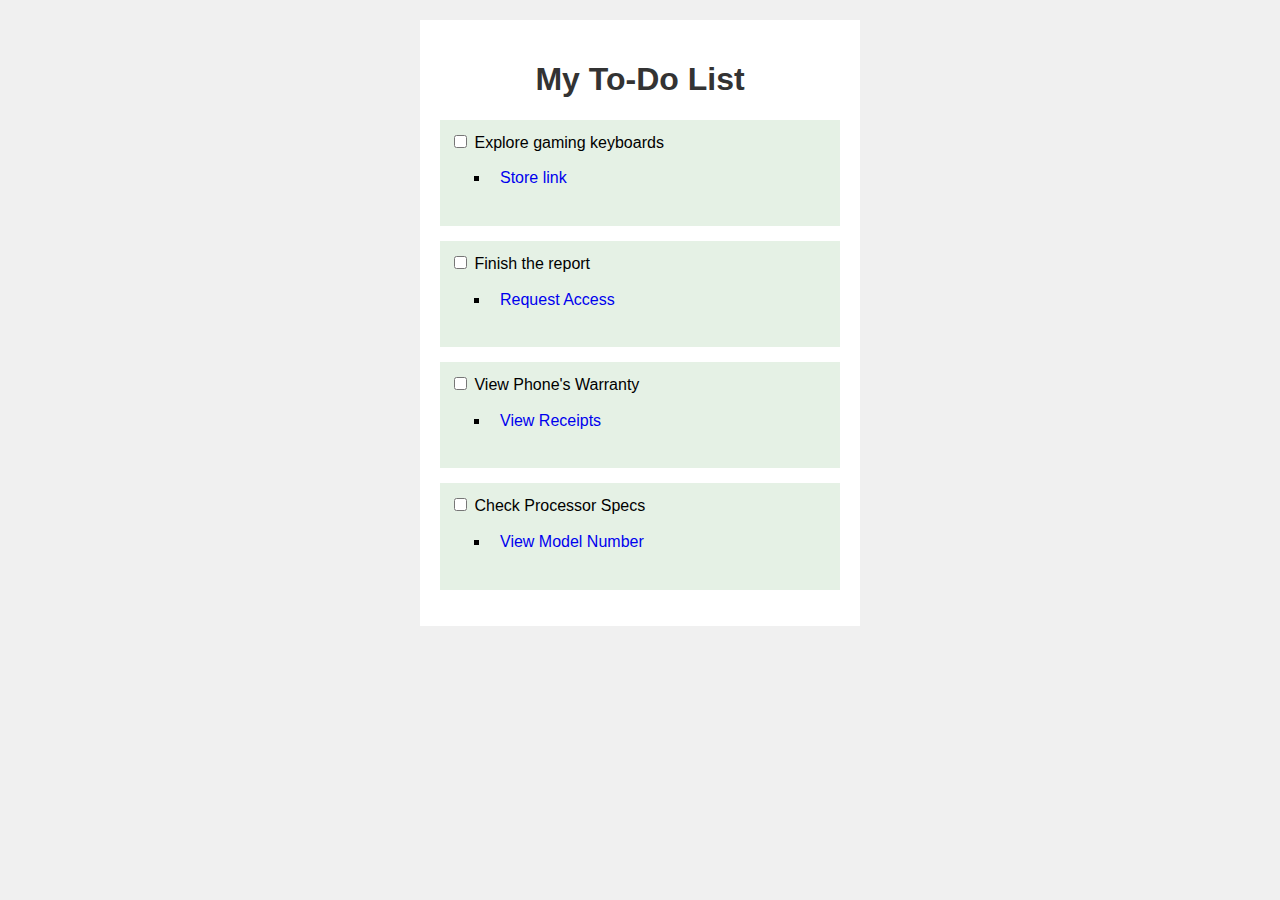
<file: Responsive Web Design Certification/CSS/Build-a-Stylized-To-Do-List/index.html>
<!DOCTYPE html>
<html lang="en">

<head>
    <meta charset="utf-8">
    <title>Styled To-Do List</title>
    <link href="styles.css" rel="stylesheet">
</head>

<body>
    <div class="container">
    <h1>My To-Do List</h1>
  <ul class="todo-list">
      <li>
          <input type="checkbox" id="check1">
          <label for="check1">Explore gaming keyboards</label>
          <ul class="sub-item">
              <li><a href="#" target="_blank" class="sub-item-link">Store link</a></li>
          </ul>
      </li>
            <li>
          <input type="checkbox" id="check2">
          <label for="check2">Finish the report</label>
          <ul class="sub-item">
              <li><a href="#" target="_blank" class="sub-item-link">Request Access</a></li>
          </ul>
      </li>
      <li>
          <input type="checkbox" id="check3">
          <label for="check3">View Phone's Warranty</label>
          <ul class="sub-item">
              <li><a href="#" target="_blank" class="sub-item-link">View Receipts</a></li>
          </ul>
      </li>
            <li>
          <input type="checkbox" id="check4">
          <label for="check4"> Check Processor Specs</label>
          <ul class="sub-item">
              <li><a href="#" target="_blank" class="sub-item-link">View Model Number</a></li>
          </ul>
      </li>
  </ul>
  </div>
</body>

</html>
</file>
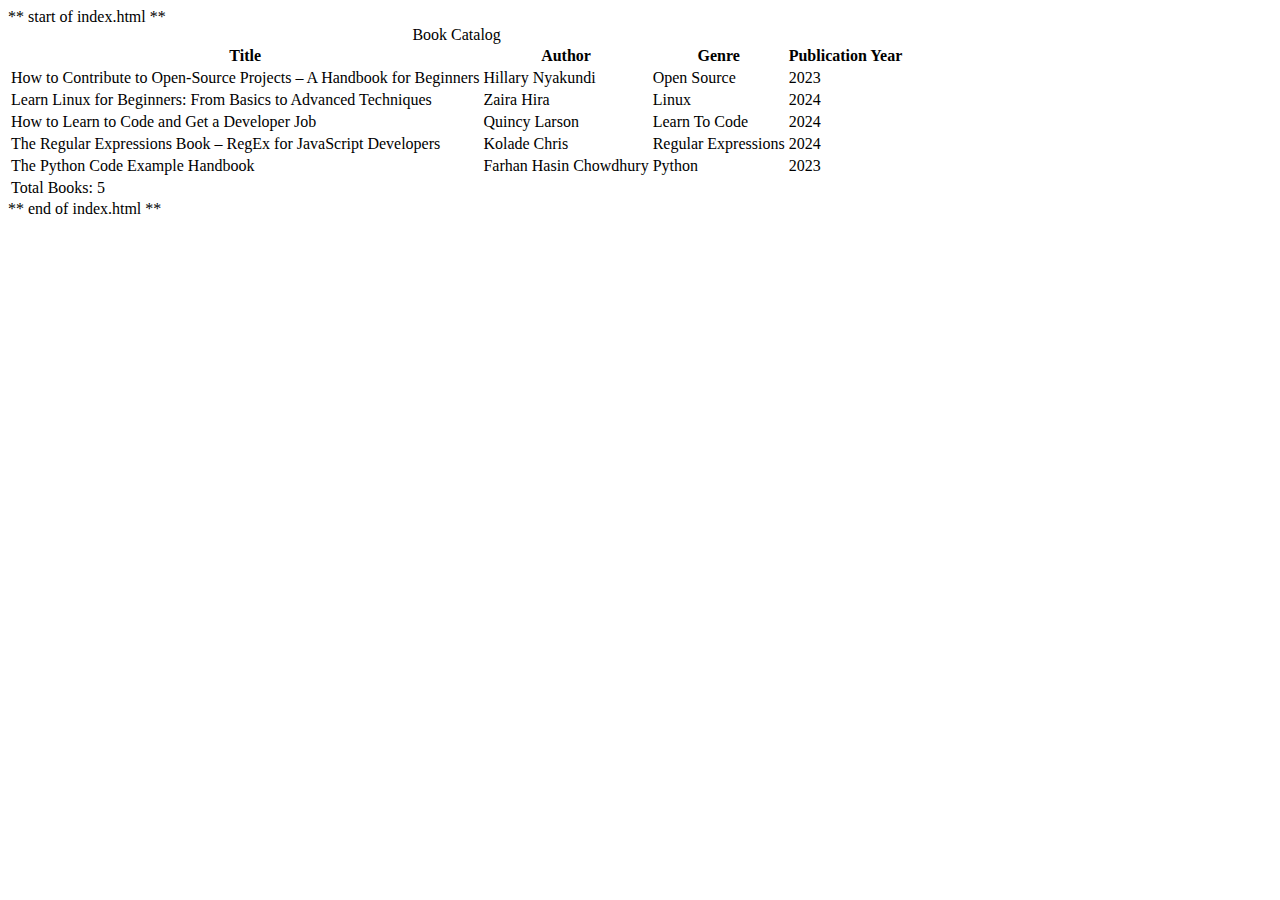
<file: Responsive Web Design Certification/HTML/Build-a-Book-Catalog-Table/index.html>
** start of index.html **

<!DOCTYPE html>
<html lang="en">

<head>
  <meta charset="UTF-8">
  <meta name="viewport" content="width=device-width, initial-scale=1.0">
  <title>Book Catalog</title>
</head>

<body>
  <table>
    <caption>Book Catalog</caption>
    <thead>
      <tr>
        <th>Title</th>
        <th>Author</th>
        <th>Genre</th>
        <th>Publication Year</th>
      </tr>
    </thead>
    <tbody>
      <tr>
         <td>How to Contribute to Open-Source Projects – A Handbook for Beginners</td>
         <td>Hillary Nyakundi</td>
         <td>Open Source</td>
         <td>2023</td>
      </tr>
      <tr>
        <td>Learn Linux for Beginners: From Basics to Advanced Techniques</td>
         <td>Zaira Hira</td>
         <td>Linux</td>
         <td>2024</td>
      </tr>
      <tr>
        <td>How to Learn to Code and Get a Developer Job</td>
         <td>Quincy Larson</td>
         <td>Learn To Code</td>
         <td>2024</td>
      </tr>
      <tr>
        <td>The Regular Expressions Book – RegEx for JavaScript Developers</td>
         <td>Kolade Chris</td>
         <td>Regular Expressions</td>
         <td>2024</td>
      </tr>
      <tr>
        <td>The Python Code Example Handbook</td>
         <td>Farhan Hasin Chowdhury</td>
         <td>Python</td>
         <td>2023</td>
      </tr>
    </tbody>
    <tfoot>
      <tr>
        <td colspan="4">Total Books: 5</td>
      </tr>
    </tfoot>
  </table>
</body>

</html>

** end of index.html **
</file>
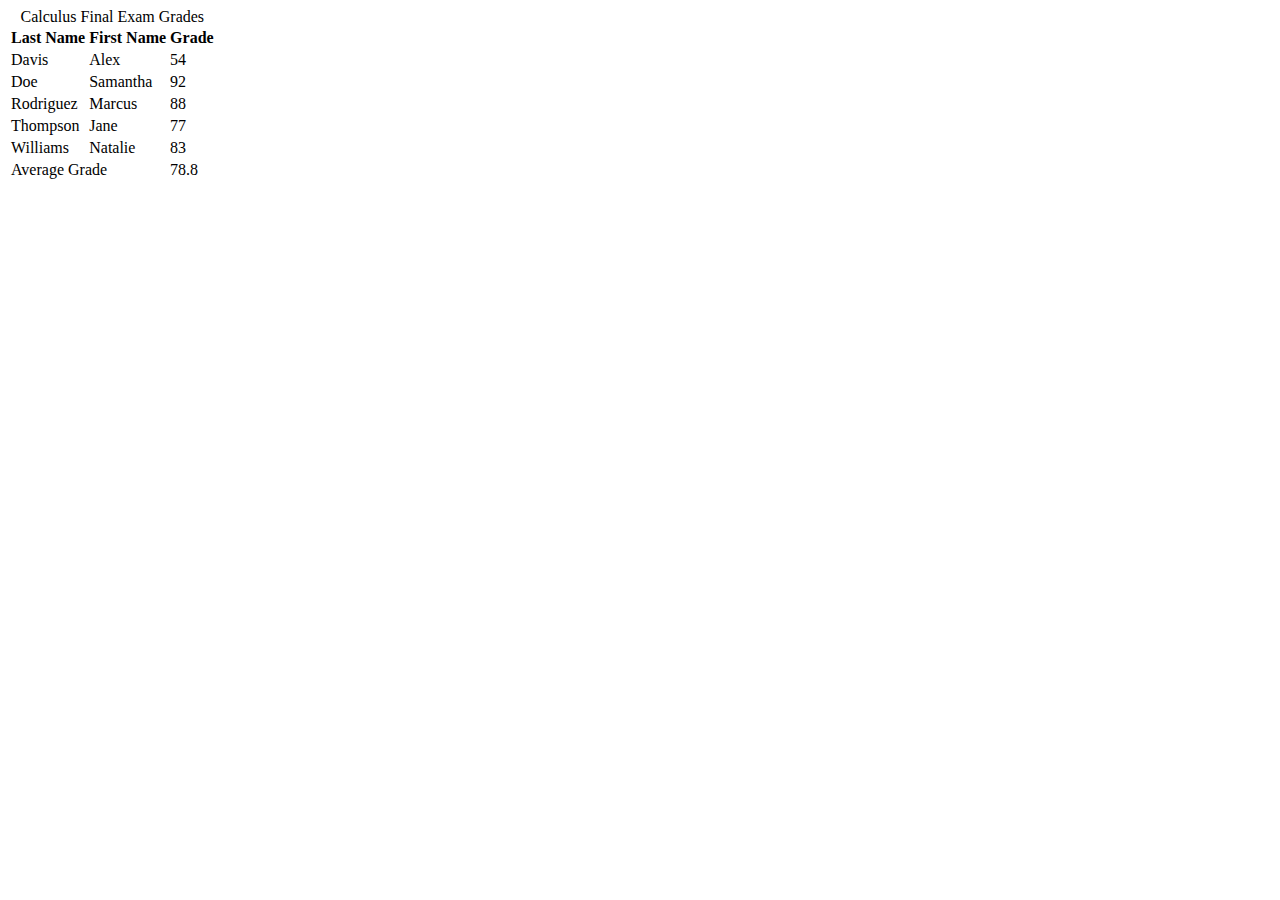
<file: Responsive Web Design Certification/HTML/Build-a-Final-Exams-Table/index.html>
<!DOCTYPE html>
<html lang="en">
  <head>
    <title>Calculus Final Exams Table</title>
    <meta charset="UTF-8" />
  </head>
  <body>
    <table>
      <caption>
        Calculus Final Exam Grades
      </caption>

      <thead>     
        <tr>
          <th>Last Name</th>
          <th>First Name</th>
          <th>Grade</th>
        </tr>
      </thead>

      <tbody>
        <tr>
          <td>Davis</td>
          <td>Alex</td>
          <td>54</td>
        </tr>

        <tr>
          <td>Doe</td>
          <td>Samantha</td>
          <td>92</td>
        </tr>

        <tr>
          <td>Rodriguez</td>
          <td>Marcus</td>
          <td>88</td>
        </tr>

        <tr>
          <td>Thompson</td>
          <td>Jane</td>
          <td>77</td>
        </tr>

        <tr>
          <td>Williams</td>
          <td>Natalie</td>
          <td>83</td>
        </tr>
      </tbody>

      <tfoot>
        <tr>
          <td colspan="2">Average Grade</td>
          <td>78.8</td>
        </tr>
      </tfoot>
    </table>
  </body>
</html>
</file>
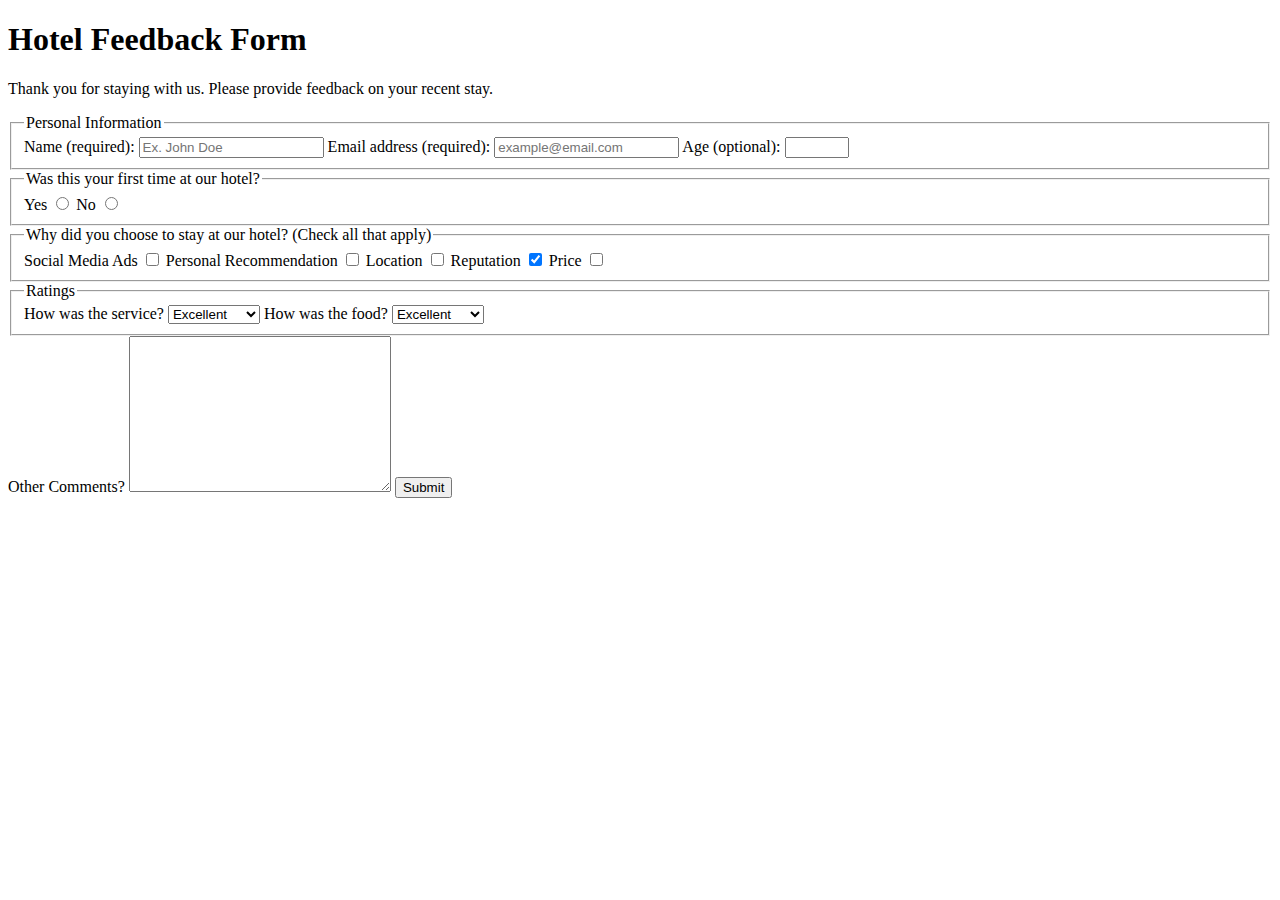
<file: Responsive Web Design Certification/HTML/Build-a-Hotel-Feedback-Form/index.html>
<!DOCTYPE html>
<html lang="en">
  <head>
    <meta charset="UTF-8" />
    <title>Hotel Feedback Form</title>
  </head>
  <body>
    <header>
      <h1>Hotel Feedback Form</h1>
      <p>
        Thank you for staying with us. Please provide feedback on your recent
        stay.
      </p>
    </header>
    <main>
      <form method="POST" action="https://hotel-feedback.freecodecamp.org">
        <fieldset>
          <legend>Personal Information</legend>
          
		  <label for="full-name">Name (required):</label>
          <input type="text" id="full-name" name="name" placeholder="Ex. John Doe" required size="20">

          <label for="email">Email address (required):</label>
          <input
            placeholder="example@email.com"
            required
            id="email"
            type="email"
            name="email"
            size="20"
          />
          
		  <label for="age">Age (optional):</label>
          <input type="number" name="age" id="age" min="3" max="100" />
        </fieldset>

        <fieldset>
          <legend>Was this your first time at our hotel?</legend>
		  
		  <label for="yes-option">Yes</label>
          <input id="yes-option" type="radio" name="hotel-stay" />
          
		  <label for="no-option">No</label>
          <input id="no-option" type="radio" name="hotel-stay" />
        </fieldset>

        <fieldset>
          <legend>
            Why did you choose to stay at our hotel? (Check all that apply)
          </legend>

          <label for="ads">Social Media Ads</label>
          <input type="checkbox" id="ads" name="ads" value="ads" />

          <label for="recommendation">Personal Recommendation</label>
          <input
            type="checkbox"
            id="recommendation"
            name="recommendation"
            value="recommendation"
          />

          <label for="location">Location</label>
          <input type="checkbox" id="location" name="location" value="location" />

          <label for="reputation">Reputation</label>
          <input
            checked
            type="checkbox"
            id="reputation"
            name="reputation"
            value="reputation"
          />

          <label for="price">Price</label>
          <input type="checkbox" id="price" name="price" value="price" />
        </fieldset>

        <fieldset>
          <legend>Ratings</legend>

          <label for="service">How was the service?</label>
          <select name="service" id="service">
            <option value="poor">Poor</option>
            <option value="satisfactory">Satisfactory</option>
            <option value="good">Good</option>
            <option value="very-good">Very Good</option>
            <option selected value="excellent">Excellent</option>
          </select>

          <label for="food">How was the food?</label>
          <select name="food" id="food">
            <option value="poor">Poor</option>
            <option value="satisfactory">Satisfactory</option>
            <option value="good">Good</option>
            <option value="very-good">Very Good</option>
            <option selected value="excellent">Excellent</option>
          </select>
        </fieldset>

        <label for="comments">Other Comments?</label>
        <textarea cols="30" rows="10" name="comments" id="comments"></textarea>
		
        <button type="submit">Submit</button>
      </form>
    </main>
  </body>
</html>
</file>
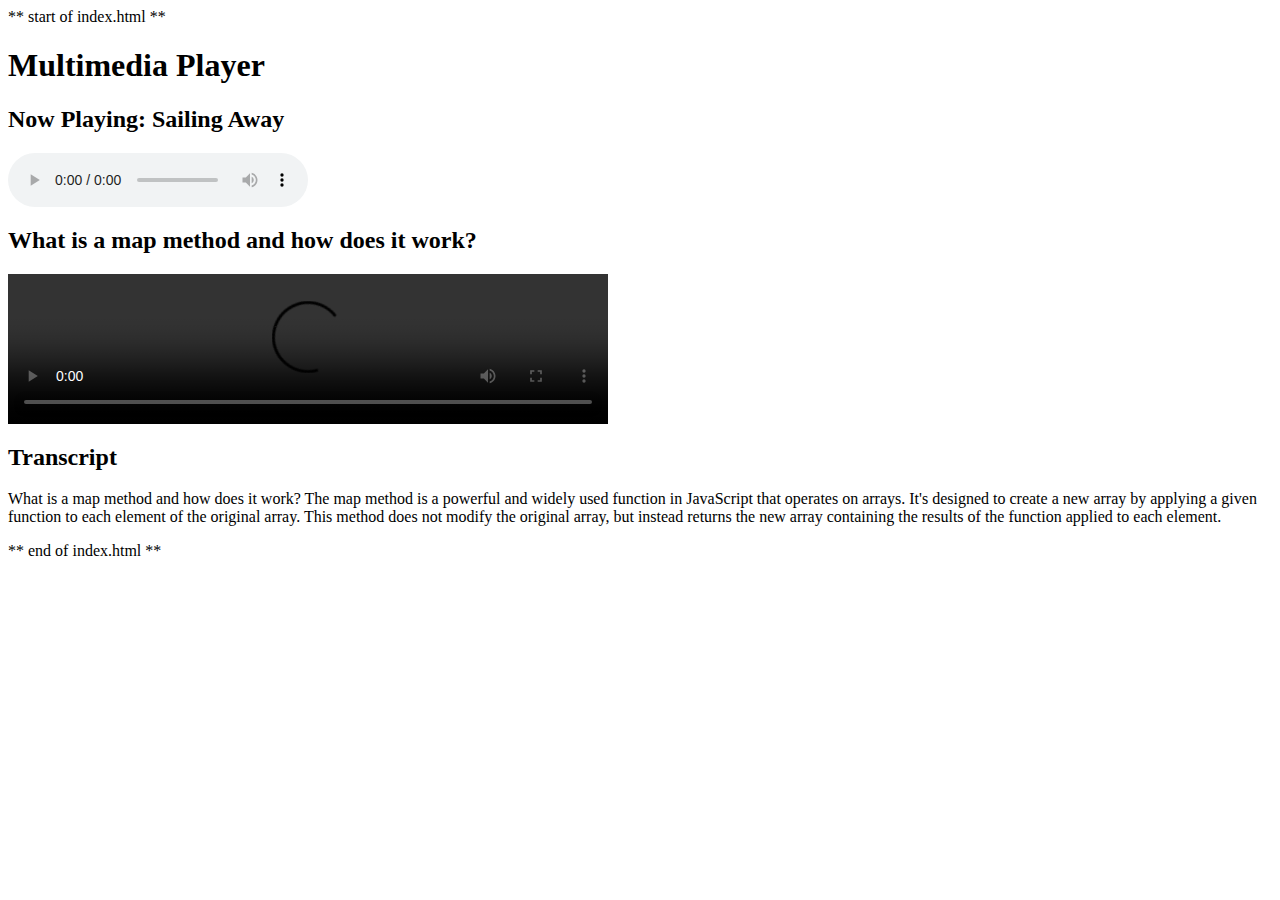
<file: Responsive Web Design Certification/HTML/Build-a-Multimedia-Player/index.html>
** start of index.html **

<!DOCTYPE html>
<html lang="en">
<head>
  <meta charset="UTF-8">
  <meta name="viewport" content="width=device-width, initial-scale=1.0">
  <title>Multimedia Player</title>
</head>

<body>
   <h1>Multimedia Player</h1>
   <section>
     <h2>Now Playing: Sailing Away</h2>
     <audio controls aria-label="sailing away">
  <source src="https://cdn.freecodecamp.org/curriculum/js-music-player/sailing-away.mp3" type="audio/mpeg">
</audio>
   </section>
   <section>
     <h2>What is a map method and how does it work?</h2>
     <video controls width="600" aria-label="what is the map method and how does it work">
       <source src="https://cdn.freecodecamp.org/curriculum/labs/What is the map method and how does it work.mp4" type="video/mp4">
        <track src="example.txt" kind="subtitle" srclang="en" label="English">
     </track> 
     </video>
    
   </section>
   <section>
      <h2>Transcript</h2> 
     <p>What is a map method and how does it work? The map method is a powerful and widely used function in JavaScript that operates on arrays. It's designed to create a new array by applying a given function to each element of the original array. This method does not modify the original array, but instead returns the new array containing the results of the function applied to each element.</p>
   </section>
</body>

</html>

** end of index.html **
</file>
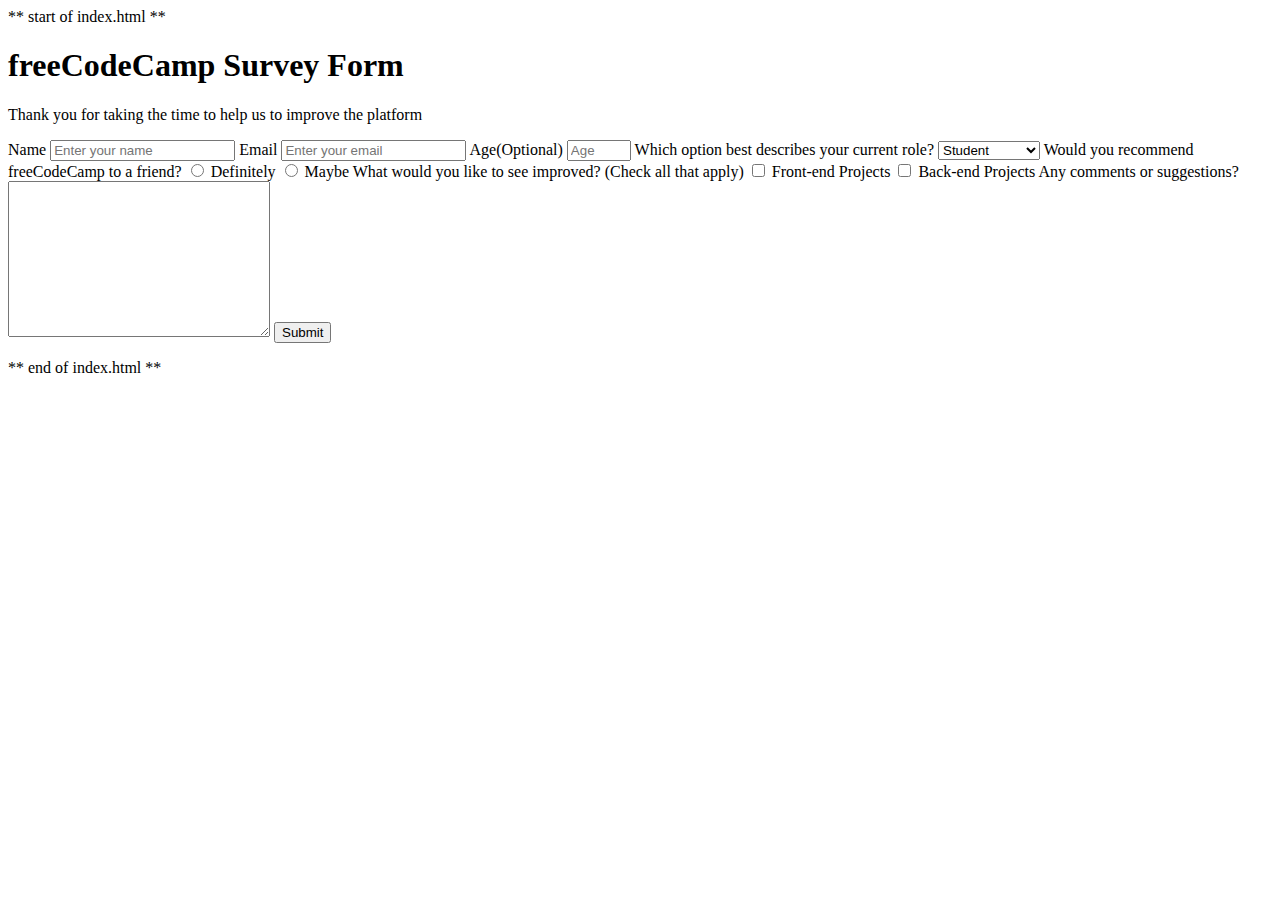
<file: Responsive Web Design Certification/HTML/Build-a-Survey-Form/index.html>
** start of index.html **

<!DOCTYPE html>
<html lang="en">
  <head>
    <meta charset="UTF-8" />
    <title>Survey Form</title>
  </head>

  <body>
    <h1 id="title">freeCodeCamp Survey Form</h1>
    <p id="description">Thank you for taking the time to help us to improve the platform</p>
    <form action="" id="survey-form">
      <label for="name" id="name-label">Name</label>
      <input type="text" id="name" name="name" required placeholder="Enter your name">
      <label for="email" id="email-label">Email</label>
      <input type="email" id="email" name="email" required placeholder="Enter your email">
      <label for="age" id="number-label">Age(Optional)</label>
      <input type="number" id="number" name="number" min="0" max="100" placeholder="Age">
      <label for="role">Which option best describes your current role?</label>
       <select name="dropdown" id="dropdown">
            <option value="student">Student</option>
            <option value="fulltimejob">Full Time Job</option>
          </select>
      <label>Would you recommend freeCodeCamp to a friend?</label>
       <input id="definitely-option" type="radio" name="recommend-level" value="definitely"/>  
		  <label for="definitely-option">Definitely</label>
      
      <input id="maybe-option" type="radio" name="recommend-level" value="maybe"/>  
		  <label for="maybe-option">Maybe</label>

      <label>What would you like to see improved? (Check all that apply)</label>
      <input
            type="checkbox"
            id="recommendation"
            name="recommendation"
            value="front-end-projects"
      />
      <label>Front-end Projects</label>
      <input
            type="checkbox"
            id="recommendation"
            name="recommendation"
            value="back-end-projects"
      />
      <label>Back-end Projects</label>

      <label for="comments">Any comments or suggestions?</label>
      <textarea cols="30" rows="10" name="comments" id="comments"></textarea>

      <button type="submit" id="submit">Submit</button>
    </form>
  </body>
</html>

** end of index.html **
</file>
<file: Responsive Web Design Certification/CSS/Build-a-Stylized-To-Do-List/styles.css>
body {
    font-family: Arial, sans-serif;
    background-color: #f0f0f0;
    margin: 0;
    padding: 20px;
}

.container {
  max-width: 400px;
  margin: auto;
  background-color: #fff;
  padding: 20px;
}

h1 {
  text-align: center;
  color: #333;
}

.todo-list {
  list-style-type: none;
  padding: 0px;
}

.todo-list li {
    margin-bottom: 15px;
    line-height: 1.6;
    padding: 10px;
    background-color: #e5f1e5;  
}

.sub-item {
  list-style-type: square;
}

a.sub-item-link {
  text-decoration: none;
}

a.sub-item-link:hover {
  color: "red";
}

a.sub-item-link:focus {
  color: "red";
}

a.sub-item-link:active {
  color: "brown";
}

a.sub-item-link:visited {
  color: "purple";
}
</file>
